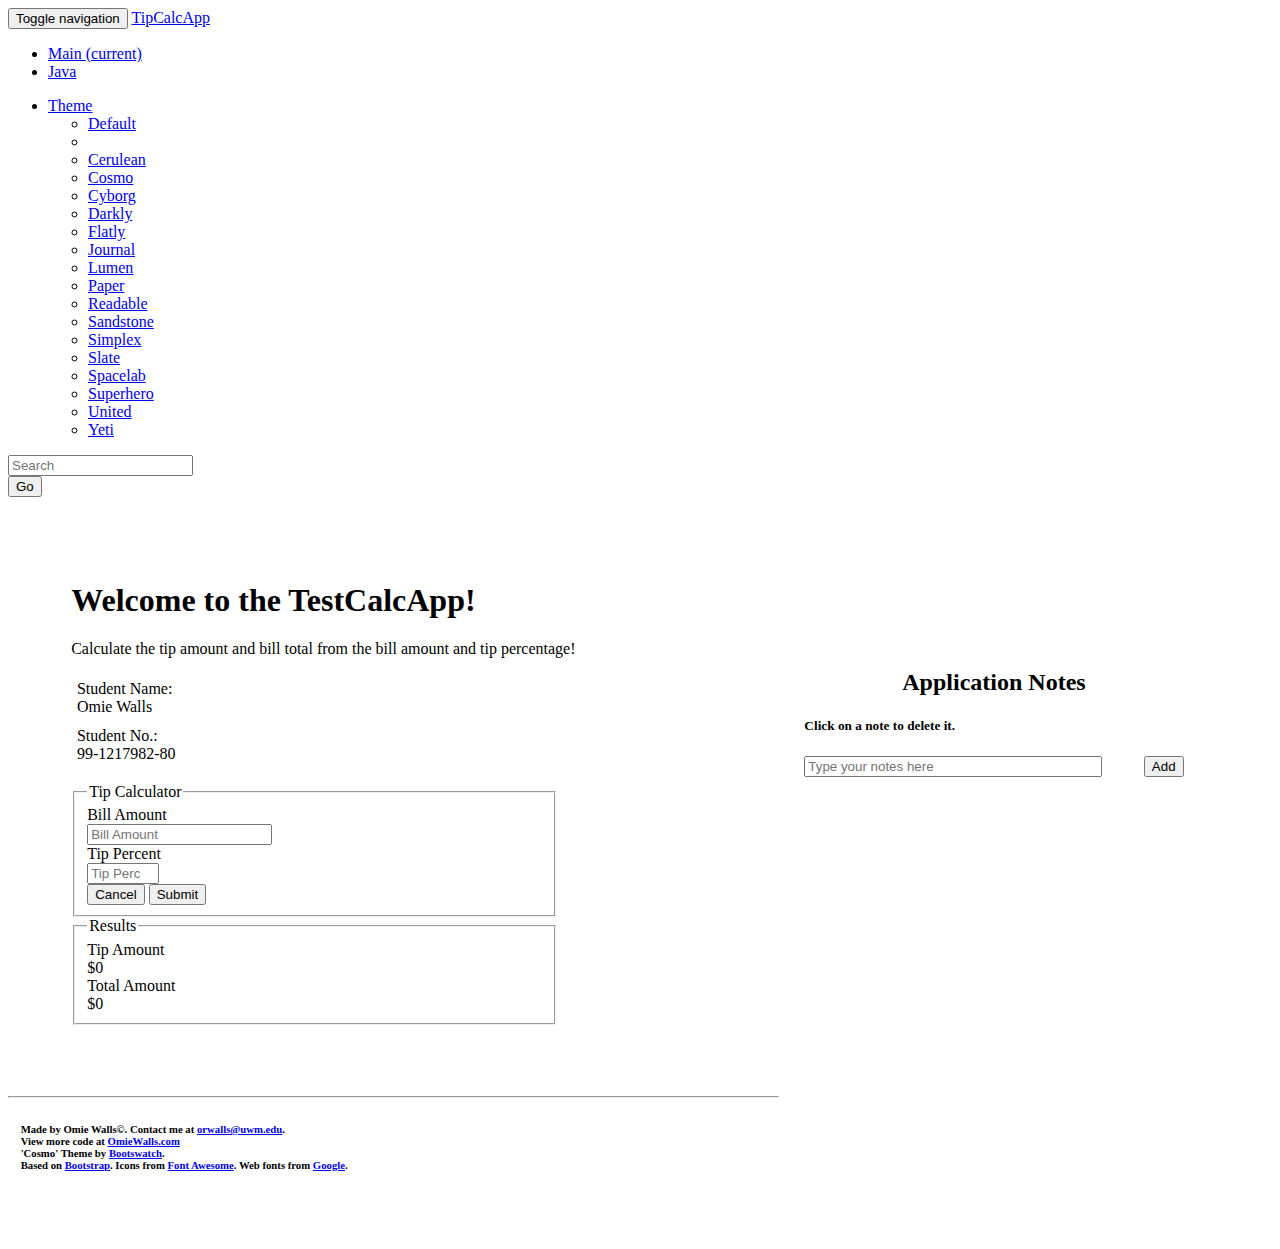
<file: index.html>
<!doctype html>
<html lang="en" ng-app="tipCalcApp">

<head>
    <meta charset="utf-8">
    <title>Tip Calculator App</title>

    <!-- Requir jQuery Library-->
    <script src="js/jquery-2.2.0.min.js"></script>

    <!-- Require Angular.js Libraries -->
    <script src="js/angular/angular/angular.js"></script>
    <script src="js/angular/angular-animate/angular-animate.min.js"></script>
    <script src="js/angular/angular-aria/angular-aria.min.js"></script>
    <script src="js/angular/angular-messages/angular-messages.min.js"></script>
    <script src="js/angular/angular-route/angular-route.js"></script>

    <!-- Require Bootstrap Library-->
    <script src="https://maxcdn.bootstrapcdn.com/bootstrap/3.3.6/js/bootstrap.min.js"></script>

    <!-- Controllers -->
    <script src="js/controllers.js"></script>
    <script src="js/controller.js"></script>
    <script src="js/app.js"></script>

</head>

<body>
    <header>
        <!-- Navigation Bar -->
        <nav class="navbar navbar-default">
            <div class="container-fluid">
                <div class="navbar-header">
                    <!-- Small Window/Mobile Menu -->
                    <button type="button" class="navbar-toggle collapsed" data-toggle="collapse" data-target="#bs-example-navbar-collapse-1">
                        <span class="sr-only">Toggle navigation</span>
                        <span class="icon-bar"></span>
                        <span class="icon-bar"></span>
                        <span class="icon-bar"></span>
                    </button>
                    <!-- Brand -->
                    <a class="navbar-brand" href="#">TipCalcApp</a>
                </div>

                <!-- Left-side Navigation -->
                <div class="collapse navbar-collapse">
                    <ul class="nav navbar-nav navbar-left">

                        <!-- Links -->
                        <li class="active"><a href="#/home">Main <span class="sr-only">(current)</span></a></li>
                        <li><a href="#/java">Java <span class="sr-only"></span></a></li>
                    </ul>

                    <!-- Right-side Navigation -->
                    <ul class="nav navbar-nav navbar-right">
                        <!-- Theme Selection -->
                        <li class="dropdown">
                            <a ng-href="##" class="dropdown-toggle" data-toggle="dropdown" role="button" aria-expanded="false">Theme<span class="caret"></span></a>
                            <ul class="dropdown-menu" role="menu" id="bootstrapcdn-themes">
                                <li><a class="theme-links" ng-href="##">Default</a></li>
                                <li class="divider"></li>
                                <li><a class="theme-links" ng-href="##">Cerulean</a></li>
                                <li><a class="theme-links" ng-href="##">Cosmo</a></li>
                                <li><a class="theme-links" ng-href="##">Cyborg</a></li>
                                <li><a class="theme-links" ng-href="##">Darkly</a></li>
                                <li><a class="theme-links" ng-href="##">Flatly</a></li>
                                <li><a class="theme-links" ng-href="##">Journal</a></li>
                                <li><a class="theme-links" ng-href="##">Lumen</a></li>
                                <li><a class="theme-links" ng-href="##">Paper</a></li>
                                <li><a class="theme-links" ng-href="##">Readable</a></li>
                                <li><a class="theme-links" ng-href="##">Sandstone</a></li>
                                <li><a class="theme-links" ng-href="##">Simplex</a></li>
                                <li><a class="theme-links" ng-href="##">Slate</a></li>
                                <li><a class="theme-links" ng-href="##">Spacelab</a></li>
                                <li><a class="theme-links" ng-href="##">Superhero</a></li>
                                <li><a class="theme-links" ng-href="##">United</a></li>
                                <li><a class="theme-links" ng-href="##">Yeti</a></li>
                            </ul>
                        </ul>
                        <!-- Search Bar -->
                        <form class="navbar-form navbar-right" role="search" id="page-search">
                            <div class="form-group">
                                <input type="text" class="form-control" placeholder="Search" id="page-search-input">
                            </div>
                            <button type="submit" class="btn btn-default disabled" id="page-search-submit">Go</button>
                        </form>
                    </div> <!-- .collapse navbar-collapse -->
                </div> <!-- .container-fluid -->
            </nav>
        </header>

        <!-- Notes Sidebar Application -->
        <div class="jumbotron" id="notes-display">
            <h2>Application Notes</h2>
            <h5>Click on a note to delete it.</h5>
            <form class="navbar-form" role="search" id="notes-form">
                <div class="form-group">
                    <input type="text" class="form-control input-sm" placeholder="Type your notes here" id="input-notes">
                    <button type="submit" class="btn btn-success btn-sm" id="note-submit">Add</button>
                </div>
            </form>
            <p id="notes"></p>
        </div>

        <!-- Views -->
        <main ng-view></main>

        <!-- Footer -->
        <footer>
            <hr>
            <h6 style="padding-left: 1%;">
                Made by Omie Walls&copy;. Contact me at <a href="mailto:orwalls@uwm.edu">orwalls@uwm.edu</a>.
                <br> View more code at <a href="http://omiewalls.com">OmieWalls.com</a>
                <br> 'Cosmo' Theme by <a href="http://bootswatch.com/cosmo/">Bootswatch</a>.
                <br> Based on <a href="http://getbootstrap.com/">Bootstrap</a>. Icons from <a href="http://fortawesome.github.io/Font-Awesome/">Font Awesome</a>. Web fonts from <a href="http://www.google.com/webfonts">Google</a>.
            </h6>
        </footer>
        <!-- BootstrapCDN Framework (Cosmo Theme) -->
        <link id="bootstrapcdn-link" href="http://bootswatch.com/superhero/bootstrap.min.css" rel="stylesheet">
        <link href="styles/style.css" rel="stylesheet">
    </body>

    </html>
</file>
<file: styles/style.css>
main {
    padding: 5%;
}
fieldset {
    width: 40%;
}
iframe {
    width: 65%;
    height: 600px;
    border-radius: 5px;
}

.panel-heading, .panel-body {
    padding: 2%;
    height: auto;
}
.panel-body {
    height: 50px;
}

.note-delete-btn {
    float: right;
}

#student-info-panel {
    width: 25%;
}

#form-results {
    float: left;
    margin-top: 2%;
    width: 57%;
    padding: 0%;
}
#tip-amount span {
    text-align: right;
    margin-left: 45%;
    width: auto;
}
#total-amount span {
    text-align: right;
    margin-left: 38%;
    width: auto;
}

#notes-display {
    width: 30%;
    height: 575px;
    margin-right: 5%;
    margin-top: 10%;
    padding: 2%;
    float: right;
}
#notes-display h2 {
    text-align: center;
}
#input-notes {
    width: 76.5%;
}
#note-submit {
    float: right;
}

#java-tabs {
    height: 40px;
}
</file>
